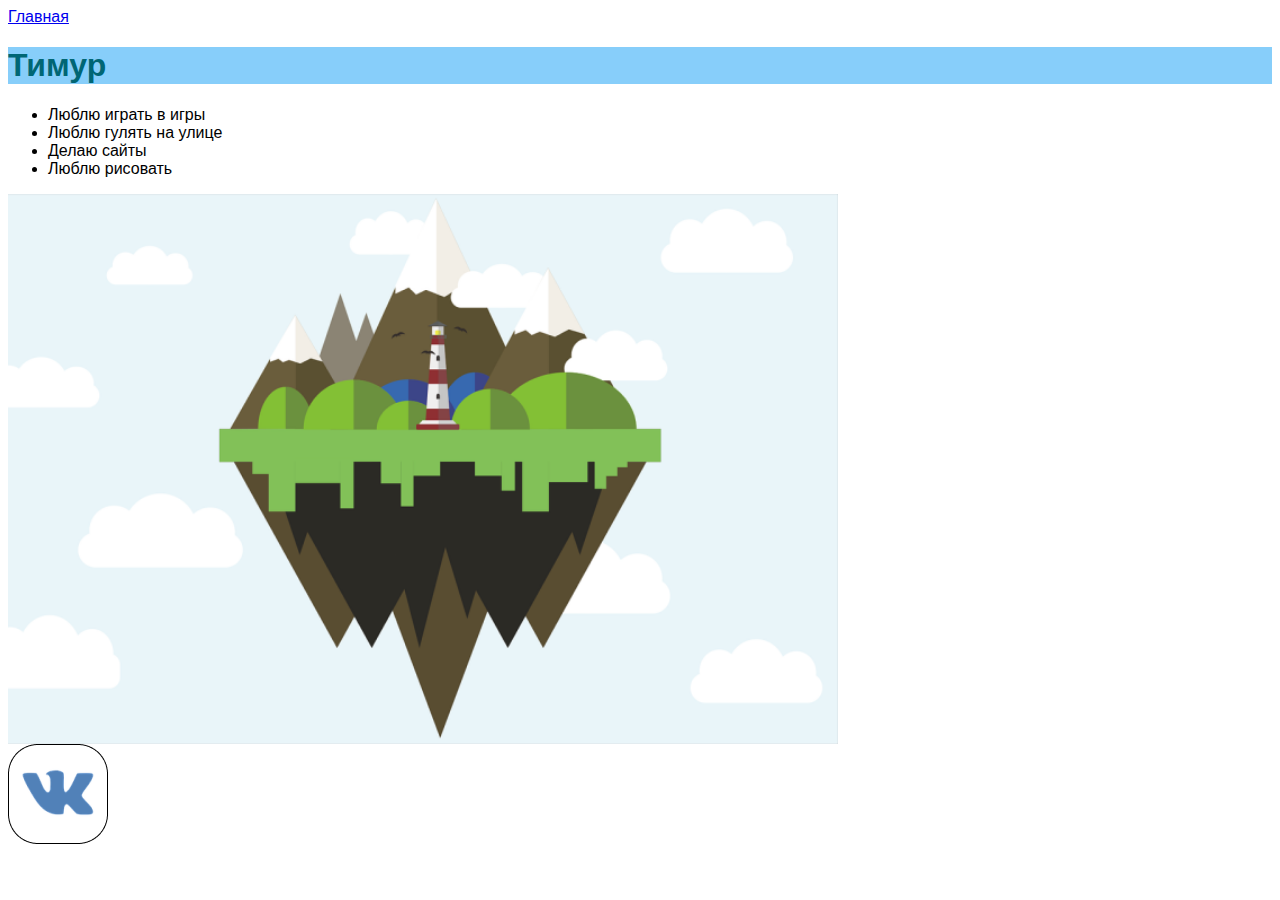
<file: i.html>
<html>
  <head>
    <title>Обо мне</title>
    <link rel="stylesheet" href="style_i.css"/>
  </head>
  <body>
    <header>
      <a class="link-header" href="index.html">Главная</a>
    </header>
    <main>
      <h1>Тимур</h1>
      <ul>
        <li>Люблю играть в игры</li>
        <li>Люблю гулять на улице</li>
       <li> Делаю сайты</li>
       <li>Люблю рисовать</li>
      </ul>
      <img src="12.png" width="830px" height="550px"/>
    </main>
    <footer>
      <a class="social" href=""><img src="vk.png" width="100px" height="100px"/></a>
    </footer>
  </body>
</html>
</file>
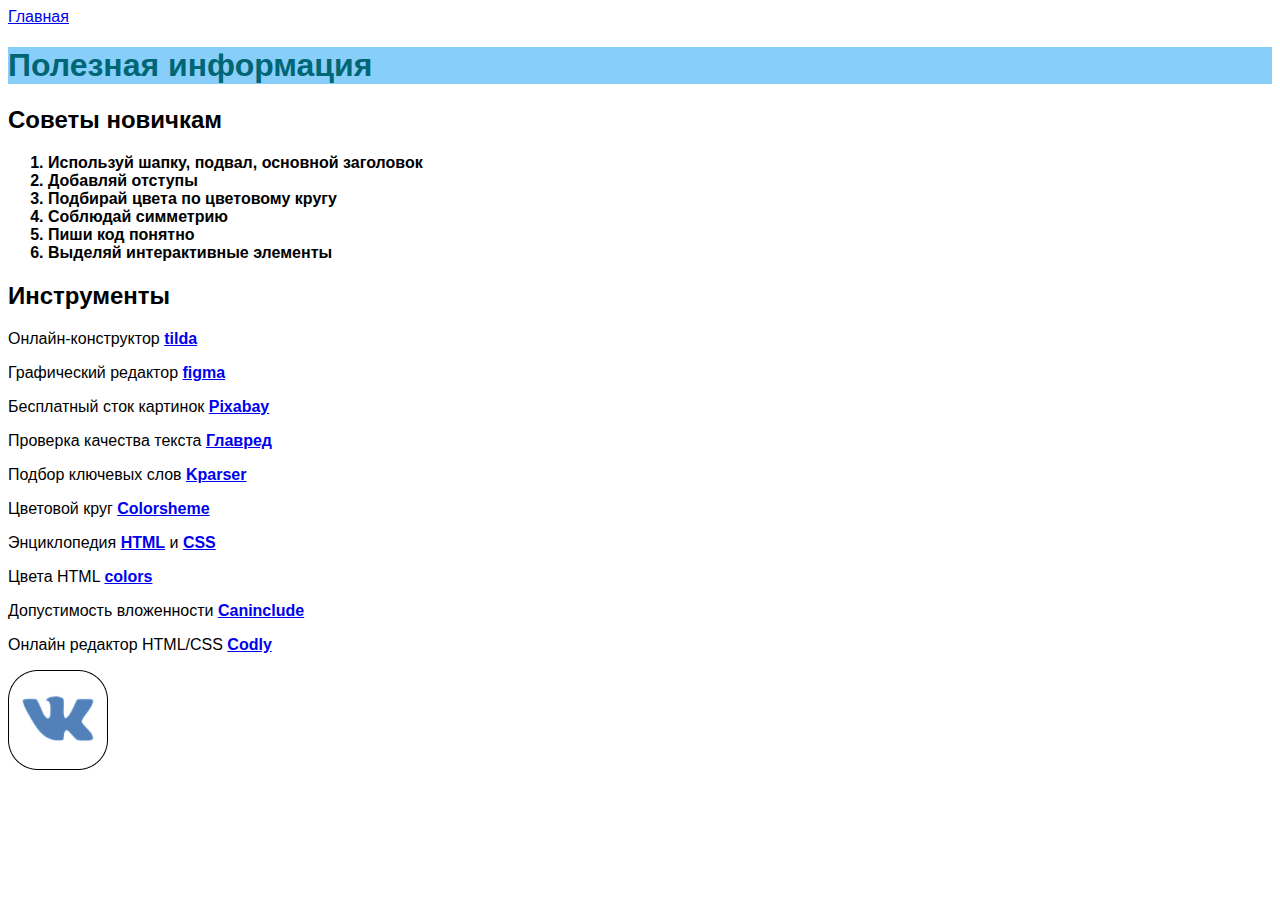
<file: info.html>
<html>
  <head>
    <title>Полезная информация</title>
    <link rel="stylesheet" href="style_info.css"/>
  </head>
  <body>
    <header>
      <a class="link-header" href="index.html">Главная</a>
    </header>
    <main>
      <h1>Полезная информация</h1>
      <h2>Советы новичкам</h2>
      <ol>
       <b> <li>Используй шапку, подвал, основной заголовок</li>
        <li>Добавляй отступы</li>
        <li>Подбирай цвета по цветовому кругу</li>
        <li>Соблюдай симметрию</li>
       <li> Пиши код понятно</li>
        <li>Выделяй интерактивные элементы</li> </b>
      </ol>
      <h2>Инструменты</h2>
      <p>Онлайн-конструктор <a class="link-text" href="https://tilda.cc/ru/"><b>tilda</b></a></p>
      <p>Графический редактор <a class="link-text" href="https://www.figma.com/"><b>figma</b></a></p>
      <p>Бесплатный сток картинок <a class="link-text" href="https://pixabay.com/"><b>Pixabay</b></a></p>
      <p>Проверка качества текста <a class="link-text" href="https://glvrd.ru/"><b>Главред</b></a></p>
      <p>Подбор ключевых слов <a class="link-text" href="https://kparser.com/"><b>Kparser</b></a></p>
      <p>Цветовой круг <a class="link-text" href="https://colorscheme.ru/"><b>Colorsheme</b></a></p>
      <p>Энциклопедия <a class="link-text" href="http://htmlbook.ru/html"><b>HTML</b></a> и <a class="link-text" href="http://htmlbook.ru/css"><b>CSS</b></a></p>
      <p>Цвета HTML <a class="link-text" href="https://colorscheme.ru/html-colors.html"><b>colors</b></a></p>
      <p>Допустимость вложенности <a class="link-text" href="https://caninclude.glitch.me/"><b>Caninclude</b></a></p>
      <p>Онлайн редактор HTML/CSS <a  class="link-text" href="https://codly.ru/"><b>Codly</b></a></p>
    </main>
    <footer>
      <a class="social" href=""><img src="vk.png" width="100px" height="100px"/></a>
    </footer>
  </body>
</html>
</file>
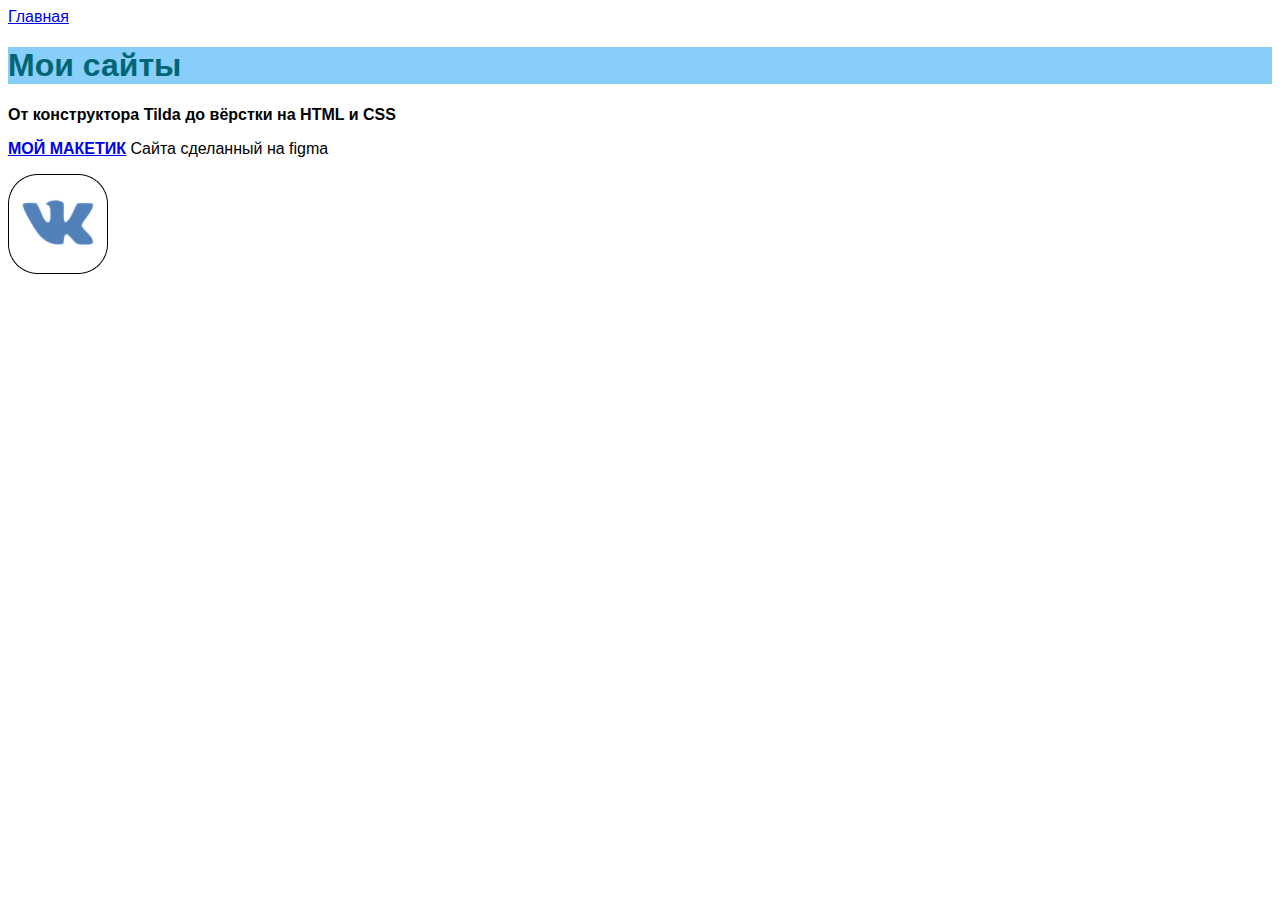
<file: project.html>
<html>
  <head>
    <title> Мои сайты</title>
    <link rel="stylesheet" href="style_p.css"/>
  </head>
  <body>
    <header>
      <a class="link-header" href="index.html">Главная</a>
    </header>
    <main>
      <h1>Мои сайты</h1>
      <p class="text-big"><b>От конструктоpа Tilda до вёрстки на HTML и CSS</b></p>
      <p><a class="link-text" href="https://www.figma.com/file/0XmoqNEODyZhAiyPbho478/timyr?node-id=0%3A1&t=rgcgrDQ6uB9pM3Jw-1"> <b>МОЙ МАКЕТИК</b></a> Cайта сделанный на figma</p>
    </main>
    <footer>
      <a class="social" href=""><img src="vk.png" width="100px" height="100px"/></a>
    </footer>
  </body>
</html>
</file>
<file: style_i.css>
body {
    font-family: sans-serif;
}

h1 {
background-color: lightskyblue;
color: #006674;
}
</file>
<file: style_info.css>
body {
    font-family: sans-serif;
}

h1 {
background-color: lightskyblue;
color: #006674;

}
</file>
<file: style_p.css>
body {
    font-family: sans-serif;
}

h1 {
background-color: lightskyblue;
color: #006674;
}
</file>
